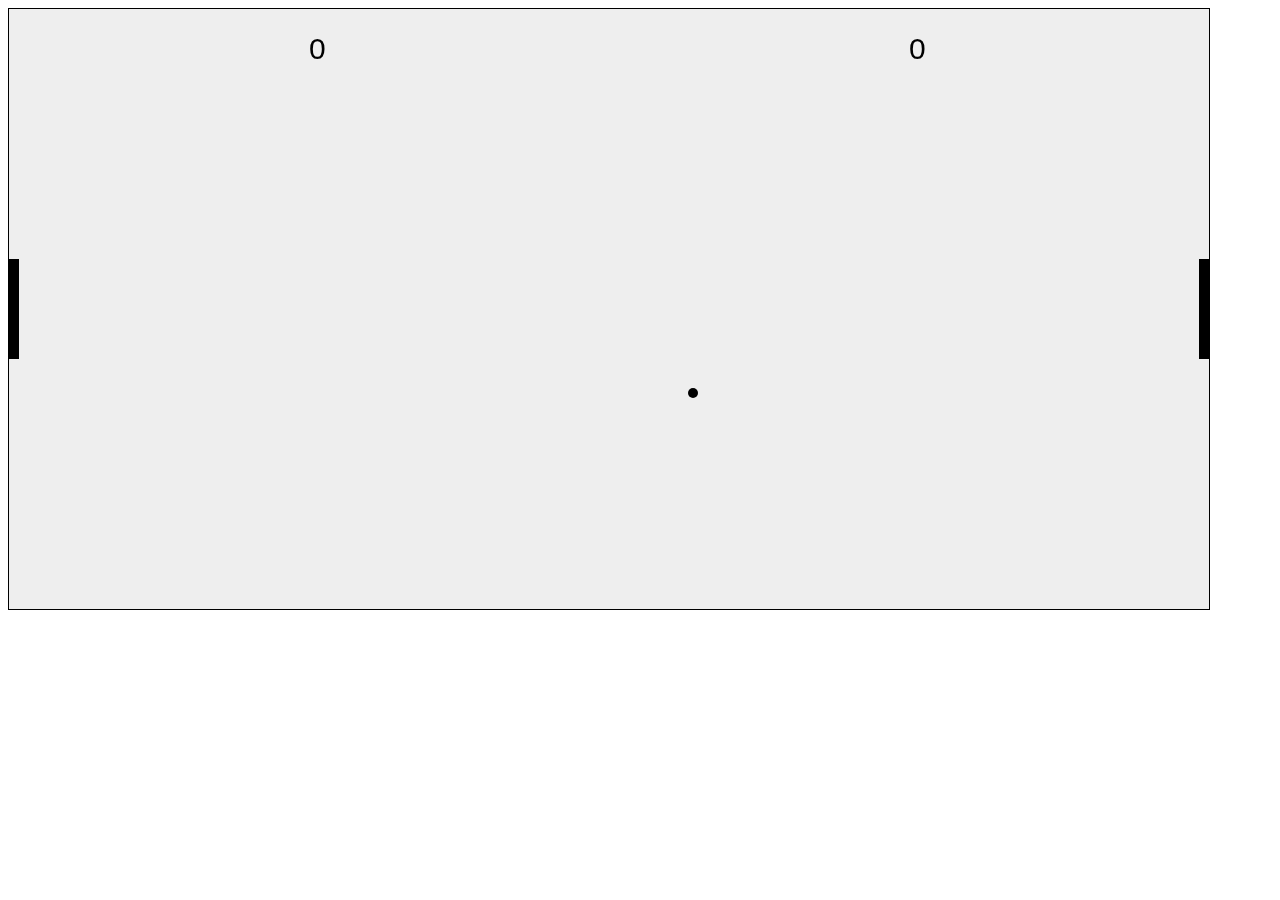
<file: Games/Pong/index.html>
<!DOCTYPE html>
<html>
  <head>
    <meta charset="UTF-8">
    <title>Pong</title>
    <link rel="stylesheet" href="style.css">
  </head>
  <body>
    <canvas id="canvas" width="1200" height="600"> </canvas>
    <script src="main.js"></script>
  </body>
</html>
</file>
<file: Games/Pong/style.css>
canvas {
    border: 1px solid black;
}
</file>
